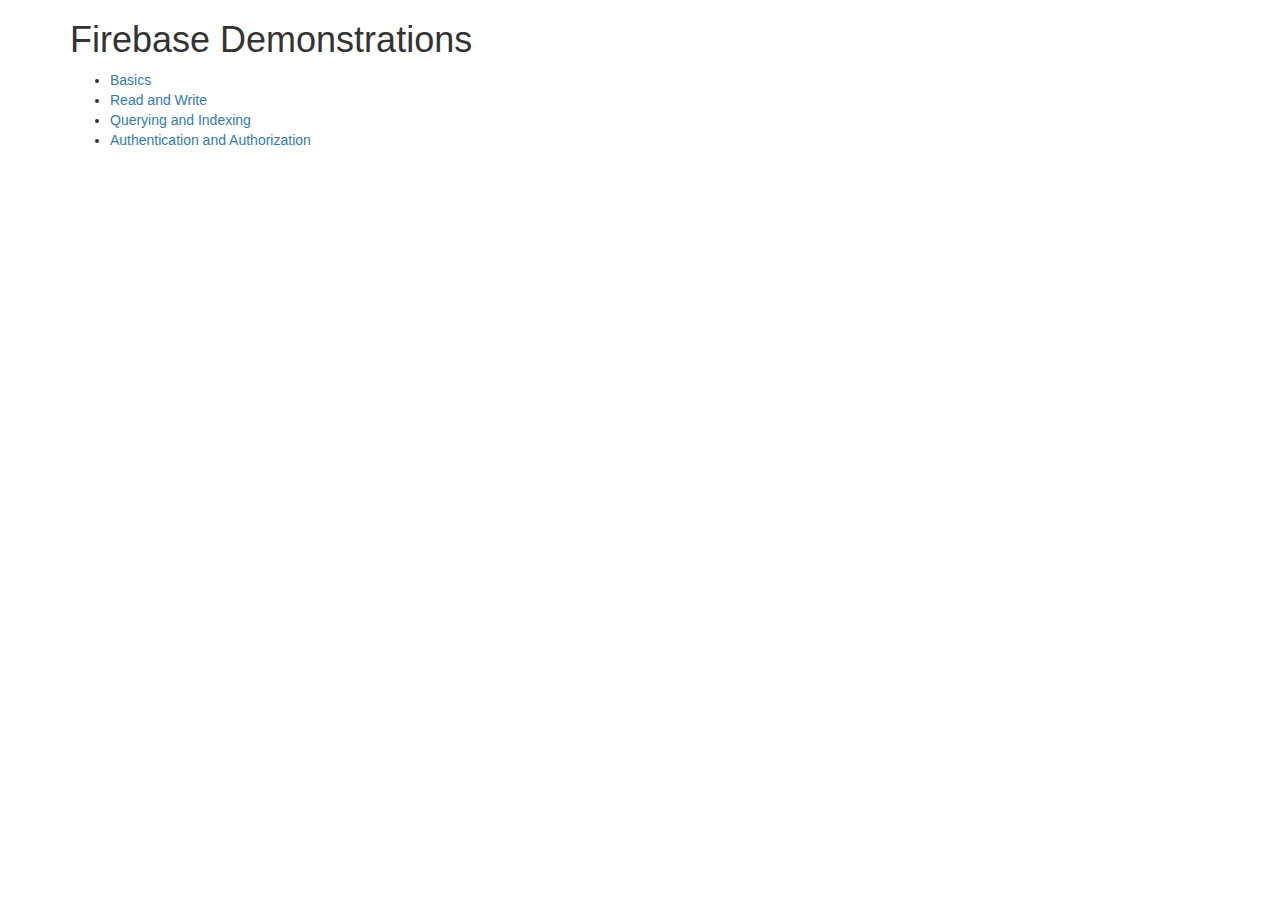
<file: Firebase/index.html>
<!DOCTYPE html>
<html lang="en">
<head>
	<meta charset="UTF-8">
	<link rel="stylesheet" href="https://maxcdn.bootstrapcdn.com/bootstrap/3.3.7/css/bootstrap.min.css">
	<title>Firebase Demos</title>
</head>
<body>
	<div class="container">
		<div class="row">
			<div class="col-md-12">
				<h1>Firebase Demonstrations</h1>

				<ul>
					<li><a href="01-Basics">Basics</a></li>
					<li><a href="02-Read-Write">Read and Write</a></li>
					<li><a href="03-Query-Index">Querying and Indexing</a></li>
					<li><a href="01-Auth">Authentication and Authorization</a></li>
				</ul>
			</div>
		</div>
	</div>

</body>
</html>
</file>
